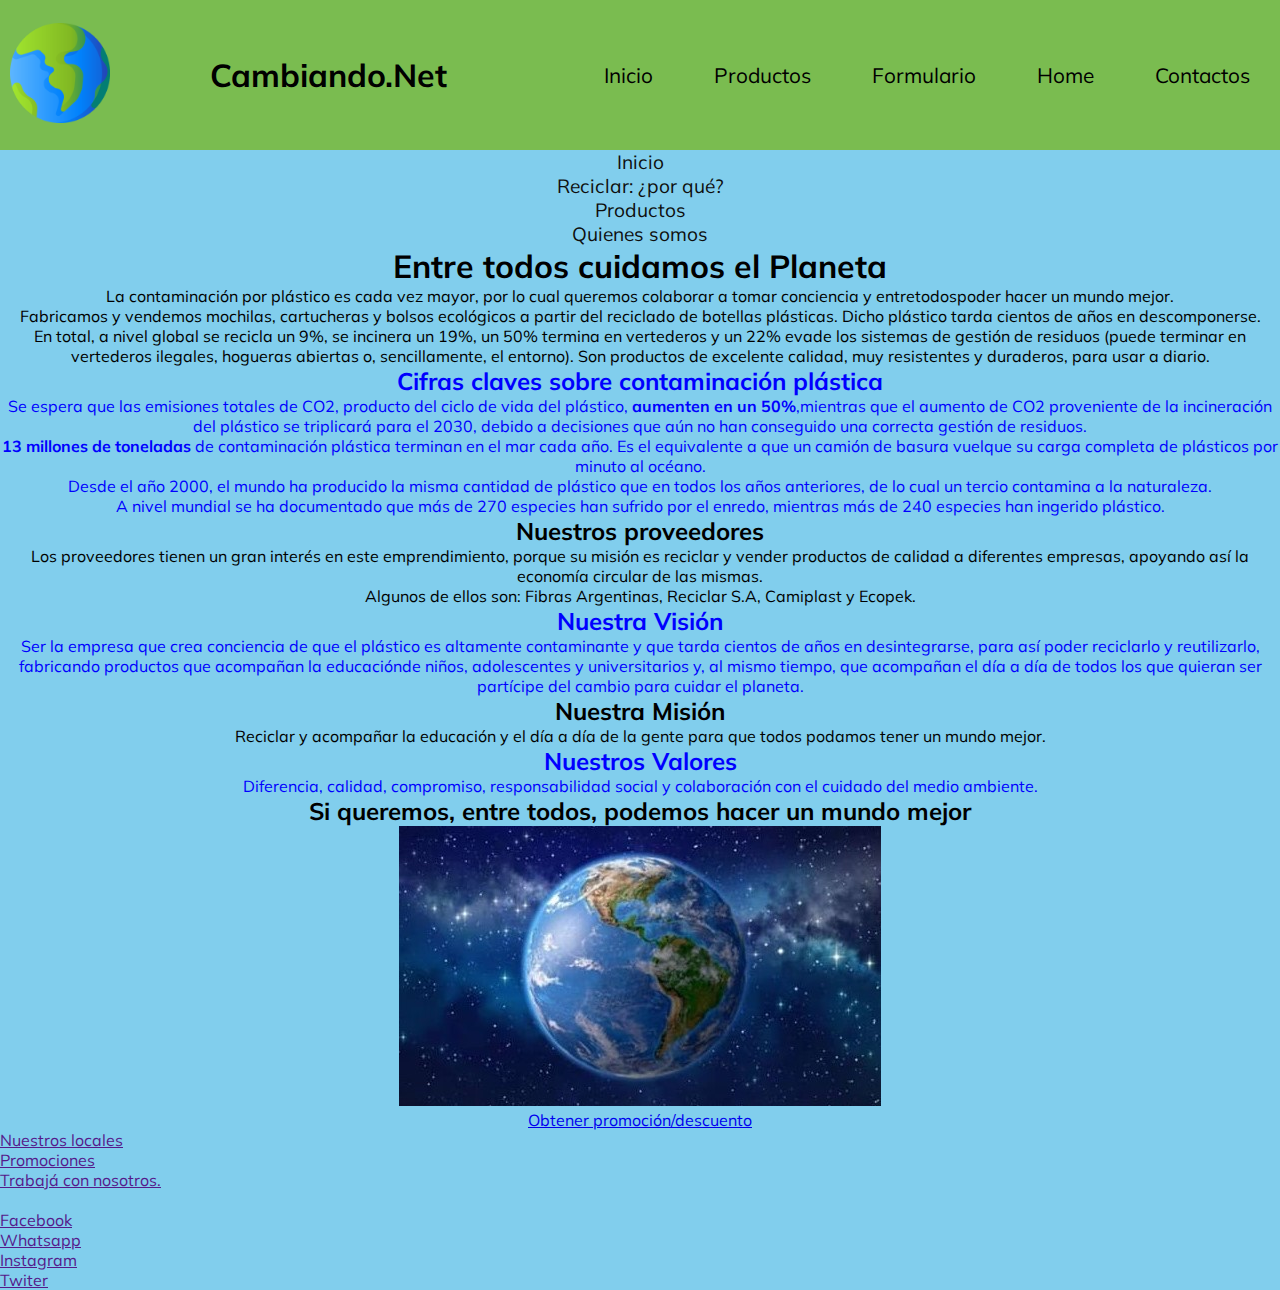
<file: index.html>
<!DOCTYPE html>
<html lang="en">
<head>
    <meta charset="UTF-8">
    <meta http-equiv="X-UA-Compatible" content="IE=edge">
    <meta name="viewport" content="width=device-width, initial-scale=1.0">
    <title>Cambiando por el Planeta</title>
    <link rel="stylesheet" href="./css/style.css">
</head>
<body>
    <header>
        <nav class="nav">
            <div class="nav-logo">
                <a href="./index.html">
                    <img src="./assets/img/planeta-tierra.png" alt="">
                </a>
                <a href="../index.html">
                    <h1>Cambiando.Net</h1>
                </a>
            </div>
            <ul>
                <li><a href="./index.html">Inicio</a></li>
                <li><a href="./pages/productos.html">Productos</a></li>
                <li><a href="./pages/formulario.html">Formulario</a></li>
                <li><a href="./pages/formulario.html">Home</a></li>
                <li><a href="./pages/contactos.html">Contactos</a></li>
            </ul>
        </nav>
    </header>
    <main>
        <div>
            <ul>
                <li><a href="">Inicio</a></li>
                <li><a href="">Reciclar: ¿por qué?</a></li>
                <li><a href="">Productos</a></li>
                <li><a href="">Quienes somos</a></li>
            </ul>
        </div>
        <section>
            <h1>Entre todos cuidamos el Planeta</h1>
            <p>La contaminación por plástico es cada vez mayor, por lo cual queremos colaborar a tomar conciencia y
                entretodospoder hacer un mundo mejor. <br>Fabricamos y vendemos mochilas, cartucheras y bolsos ecológicos a partir
                del reciclado de botellas plásticas.
                Dicho plástico tarda cientos de años en descomponerse. <br>En total, a nivel global se recicla un 9%, se
                incinera un
                19%, un 50% termina en vertederos y un 22% evade los sistemas de gestión de residuos (puede terminar en
                vertederos ilegales, hogueras abiertas o, sencillamente, el entorno).
                Son productos de excelente calidad, muy resistentes y duraderos, para usar a diario. </p>
        </section>
        <section>
            <article class="cambio-color">
                <h2>Cifras claves sobre contaminación plástica</h2>
                <ul>
                    <li>Se espera que las emisiones totales de CO2, producto del ciclo de vida del plástico, <b>aumenten
                        en un 50%</b>,mientras que el aumento de CO2 proveniente de la incineración del plástico se triplicará para el
                        2030, debido a decisiones que aún no han conseguido una correcta gestión de residuos.</li>
                    <li><b>13 millones de toneladas</b> de contaminación plástica terminan en el mar cada año. Es el
                        equivalente a que
                        un camión de basura vuelque su carga completa de plásticos por minuto al océano. </li>
                    <li>Desde el año 2000, el mundo ha producido la misma cantidad de plástico que en todos los años
                        anteriores,
                        de lo cual un tercio contamina a la naturaleza.</li>
                    <li>A nivel mundial se ha documentado que más de 270 especies han sufrido por el enredo, mientras
                        más de 240 especies han ingerido plástico. </li>
                </ul>
            </article>
            <div>
                <h2>Nuestros proveedores</h2>
                <p>Los proveedores tienen un gran interés en este emprendimiento, porque su misión es reciclar y
                    vender productos de calidad a diferentes empresas, apoyando así la economía circular de las mismas.
                    <br>
                    Algunos de ellos son: Fibras Argentinas, Reciclar S.A, Camiplast y Ecopek.</p>
            </div>
        </section>
        <section>
            <!--definimos nuestra visión, misión y nuestros valores -->
            <div class="cambio-color">
                <h2>Nuestra Visión</h2>
                <p>Ser la empresa que crea conciencia de que el plástico es altamente contaminante y que tarda cientos
                    de años en desintegrarse, para así poder reciclarlo y reutilizarlo, fabricando productos que acompañan la
                    educaciónde niños, adolescentes y universitarios y, al mismo tiempo, que acompañan el día a día de todos los
                    que quieran ser partícipe del cambio para cuidar el planeta.</p>
            </div>
            <div>
                <h2>Nuestra Misión</h2>
                <p>Reciclar y acompañar la educación y el día a día de la gente para que todos podamos tener un mundo
                    mejor.</p>
            </div>
            <div class="cambio-color">
                <h2>Nuestros Valores</h2>
                <p>Diferencia, calidad, compromiso, responsabilidad social y colaboración con el cuidado del medio
                    ambiente.</p>
            </div>
        </section>
        <section>
            <h2>Si queremos, entre todos, podemos hacer un mundo mejor</h2>
            <img src="./assets/img/planeta.jpg" alt="imagen planeta">
            <br>
            <a href="./pages/formulario.html">Obtener promoción/descuento</a>
            <br>
        </section>
    </main>
    <!--ahora ponemos el pie de página-->
    <footer>
        <ul>
            <li><a href="">Nuestros locales</a></li>
            <li><a href="">Promociones</a></li>
            <li><a href="">Trabajá con nosotros.</a></li>
        </ul>
        <br>
        <ul>
            <li><a href="">Facebook</a></li>
            <li><a href="">Whatsapp</a></li>
            <li><a href="">Instagram</a></li>
            <li><a href="">Twiter</a></li>
        </ul>
    </footer>
</body>
</html>
</file>
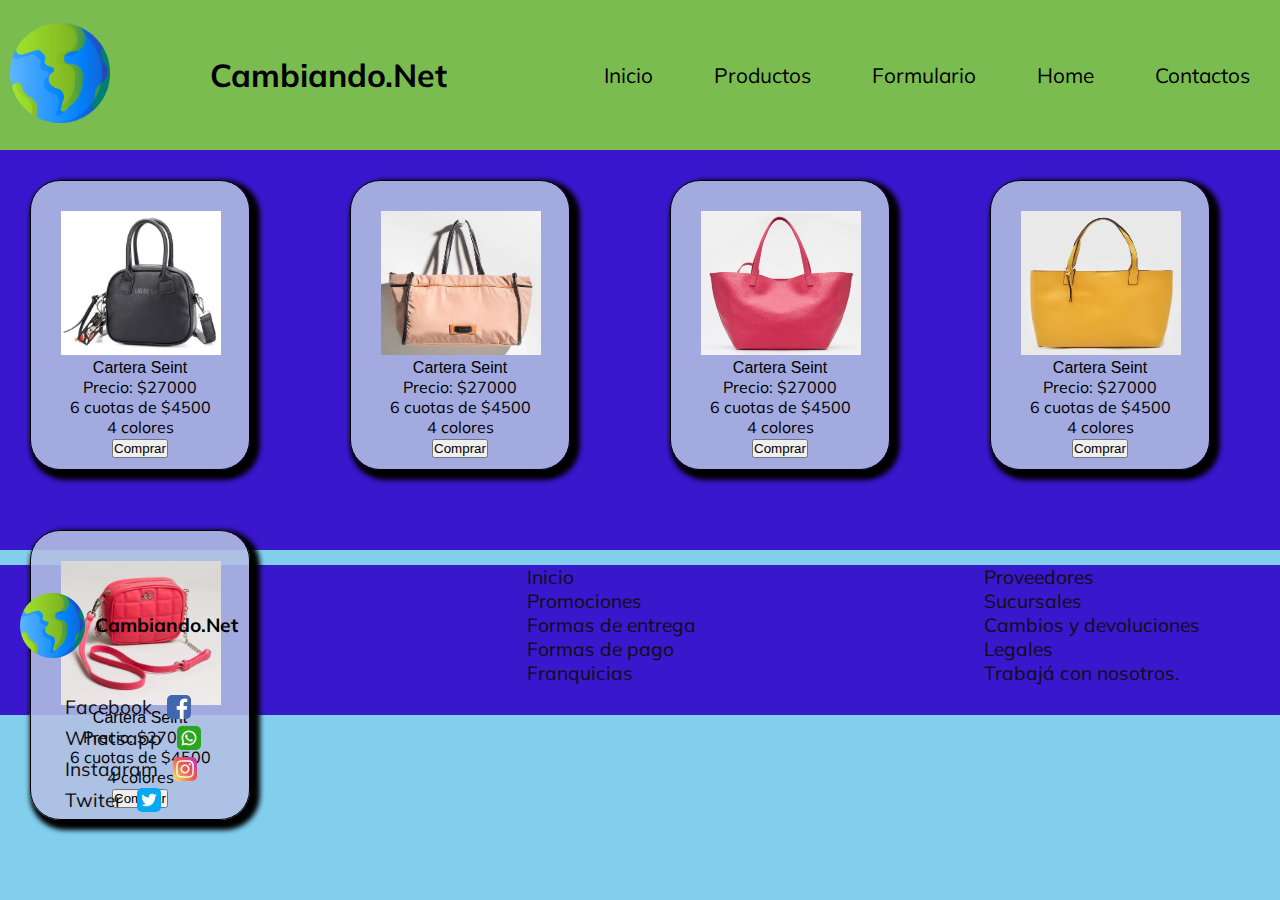
<file: pages/actividad-7.html>
<!DOCTYPE html>
<html lang="en">
<head>
    <meta charset="UTF-8">
    <meta http-equiv="X-UA-Compatible" content="IE=edge">
    <meta name="viewport" content="width=device-width, initial-scale=1.0">
    <title>Actividad 7</title>
    <link rel="stylesheet" href="../css/style.css">
</head>
<body>
    <header>
        <nav class="nav">
            <div class="nav-logo">
                <a href="../index.html">
                    <img src="../assets/img/planeta-tierra.png" alt="">
                </a>
                <a href="../index.html">
                    <h1>Cambiando.Net</h1>
                </a>
            </div>
            <ul>
                <li><a href="../index.html">Inicio</a></li>
                <li><a href="./productos.html">Productos</a></li>
                <li><a href="./formulario.html">Formulario</a></li>
                <li><a href="./home.html">Home</a></li>
                <li><a href="./contactos.html">Contactos</a></li>
            </ul>
        </nav>
    </header>
    <main>
    <section class="grid">
        <section class="productos-grid">
          <section>
            <figure class="card">
                <img src="../assets/img/bandolera-negra.jpg" alt="" class="card-image">
                 <figcaption> 
                   <ul class="card-list">
                      <li class="card-name-product">Cartera Seint</li>
                      <li>Precio: $27000</li>
                      <li>6 cuotas de $4500</li>
                      <li>4 colores</li>
                  </ul>
            <button class="card-button">Comprar</button>
            </figcaption>
          </figure>
        </section>
        <section>
              <figure class="card">
                  <img src="../assets/img/bolso-beige.jpg" alt="" class="card-image">
                   <figcaption> 
                     <ul class="card-list">
                        <li class="card-name-product">Cartera Seint</li>
                        <li>Precio: $27000</li>
                        <li>6 cuotas de $4500</li>
                        <li>4 colores</li>
                    </ul>
              <button class="card-button">Comprar</button>
              </figcaption>
            </figure>
          </section>
        <section>
              <figure class="card">
                  <img src="../assets/img/bolso-fucsia.jpg" alt="" class="card-image">
                   <figcaption> 
                     <ul class="card-list">
                        <li class="card-name-product">Cartera Seint</li>
                        <li>Precio: $27000</li>
                        <li>6 cuotas de $4500</li>
                        <li>4 colores</li>
                    </ul>
                <button class="card-button">Comprar</button>
                   </figcaption>
                </figure>
          </section>
          <section>
              <figure class="card">
                  <img src="../assets/img/cartera-amarilla.jpg" alt="" class="card-image">
                   <figcaption> 
                     <ul class="card-list">
                        <li class="card-name-product">Cartera Seint</li>
                        <li>Precio: $27000</li>
                        <li>6 cuotas de $4500</li>
                        <li>4 colores</li>
                    </ul>
                <button class="card-button">Comprar</button>
                   </figcaption>
                </figure>
          </section>
          <section>
            <figure class="card">
                <img src="../assets/img/cartera-fucsia.jpg" alt="" class="card-image">
                <figcaption> 
                    <ul class="card-list">
                       <li class="card-name-product">Cartera Seint</li>
                       <li>Precio: $27000</li>
                       <li>6 cuotas de $4500</li>
                       <li>4 colores</li>
                   </ul>
               <button class="card-button">Comprar</button>
                  </figcaption>
               </figure>
         </section>
        </section>
      </section>
    </main>     
    <footer>
        <div class="footer-grid">
            <div class="info-footer">
                <div class="imagen-footer">
                  <img class="img-footer" src="../assets/img/planeta-tierra.png" alt="">
                  <h2 class="titulo-footer"> Cambiando.Net</h2>
               </div>
               <div>
                <ul>
                    <li><a href="">Inicio</a></li>
                    <li><a href="">Promociones</a></li>
                    <li><a href="">Formas de entrega</a></li>
                    <li><a href="">Formas de pago</a></li>
                    <li><a href="">Franquicias</a></li>
                </ul>
              </div>
              <div>
                <ul>
                    <li><a href="">Proveedores</a></li>
                    <li><a href="">Sucursales</a></li>
                    <li><a href="">Cambios y devoluciones</a></li>
                    <li><a href="">Legales</a></li>
                    <li><a href="">Trabajá con nosotros.</a></li>
                </ul>
               </div>
            </div>
          <div>
            <div class="contactanos">
                <ul>
                    <li class="redes"><a href="">Facebook</a>
                        <img class="img-redes" src="../assets/img/facebook.jpg" alt=""></li>
                    <li class="redes"><a href="">Whatsapp</a>
                        <img class="img-redes" src="../assets/img/whatsapp.jpg" alt=""></li>
                    <li class="redes"><a href="">Instagram</a>
                        <img class="img-redes" src="../assets/img/instagram.jpg" alt=""></li>
                    <li class="redes"><a href="">Twiter</a>
                        <img class="img-redes" src="../assets/img/twiter.jpg" alt=""></li>
                </ul>
            </div>
        </div>
    </div>
    </footer>
</body>
</html>
</file>
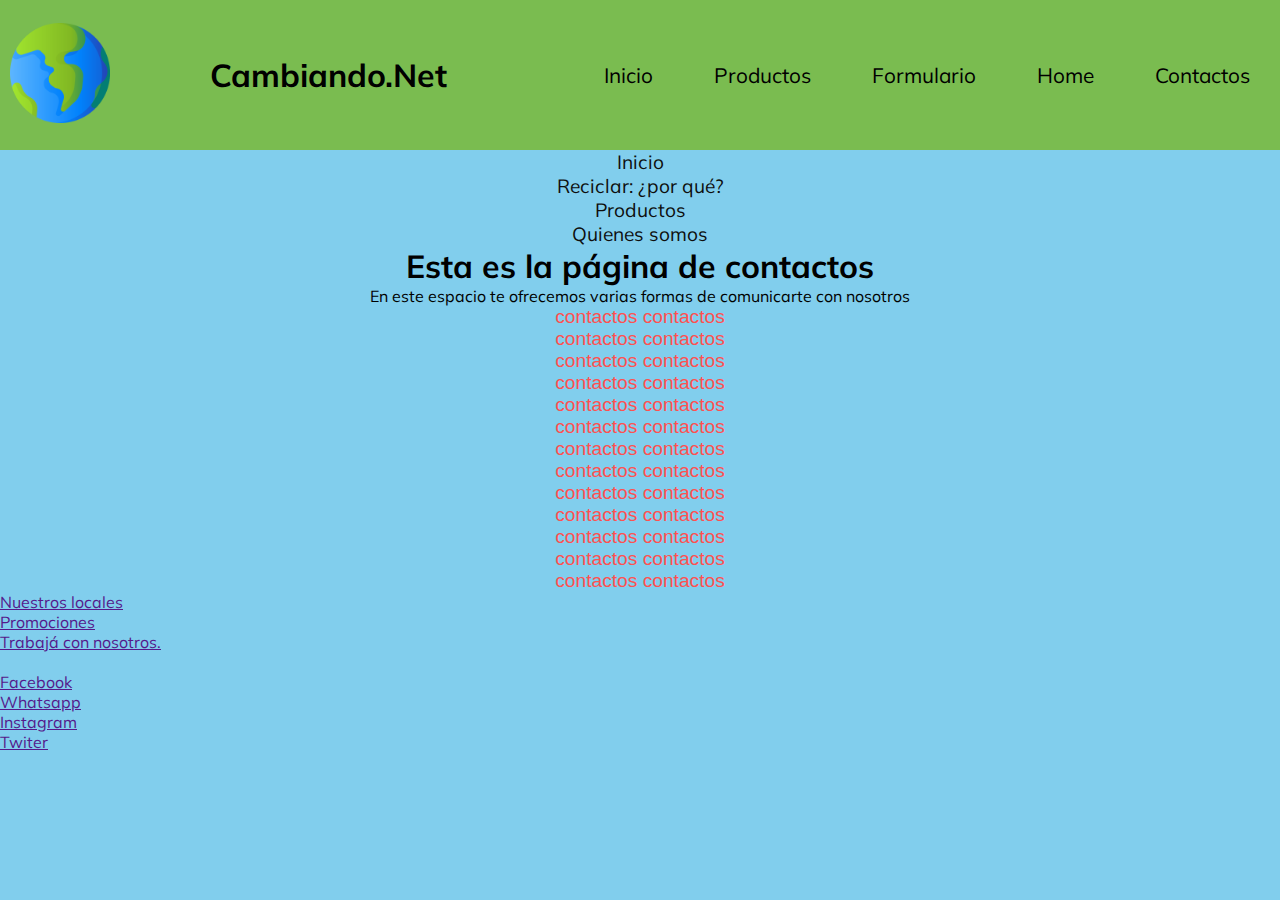
<file: pages/contactos.html>
<!DOCTYPE html>
<html lang="en">
<head>
    <meta charset="UTF-8">
    <meta http-equiv="X-UA-Compatible" content="IE=edge">
    <meta name="viewport" content="width=device-width, initial-scale=1.0">
    <title>Contactos</title>
    <link rel="stylesheet" href="../css/style.css">
</head>
<body>
    <header>
        <nav class="nav">
            <div class="nav-logo">
                <a href="../index.html">
                    <img src="../assets/img/planeta-tierra.png" alt="">
                </a>
                <a href="../index.html">
                    <h1>Cambiando.Net</h1>
                </a>
            </div>
            <ul>
                <li><a href="../index.html">Inicio</a></li>
                <li><a href="./productos.html">Productos</a></li>
                <li><a href="./formulario.html">Formulario</a></li>
                <li><a href="./home.html">Home</a></li>
                <li><a href="./contactos.html">Contactos</a></li>
            </ul>
        </nav>
    </header>
    <main>
        <div>
            <ul>
                <li><a href="">Inicio</a></li>
                <li><a href="">Reciclar: ¿por qué?</a></li>
                <li><a href="">Productos</a></li>
                <li><a href="">Quienes somos</a></li>
            </ul>
        </div>
        <h1>Esta es la página de contactos</h1>
        <p>En este espacio te ofrecemos varias formas de comunicarte con nosotros</p>
           <div class="parrafo-color">
             <p>contactos contactos</p>
             <p>contactos contactos</p>
             <p>contactos contactos</p>
             <p>contactos contactos</p>
             <p>contactos contactos</p>
             <p>contactos contactos</p>
             <p>contactos contactos</p>
             <p>contactos contactos</p>
             <p>contactos contactos</p>
             <p>contactos contactos</p>
             <p>contactos contactos</p>
             <p>contactos contactos</p>
             <p>contactos contactos</p>
            </div>
    </main>
    <footer>
        <ul>
            <li><a href="">Nuestros locales</a></li>
            <li><a href="">Promociones</a></li>
            <li><a href="">Trabajá con nosotros.</a></li>
        </ul>
        <br>
        <ul>
            <li><a href="">Facebook</a></li>
            <li><a href="">Whatsapp</a></li>
            <li><a href="">Instagram</a></li>
            <li><a href="">Twiter</a></li>
        </ul>
    </footer>
  </body>
</html>
</file>
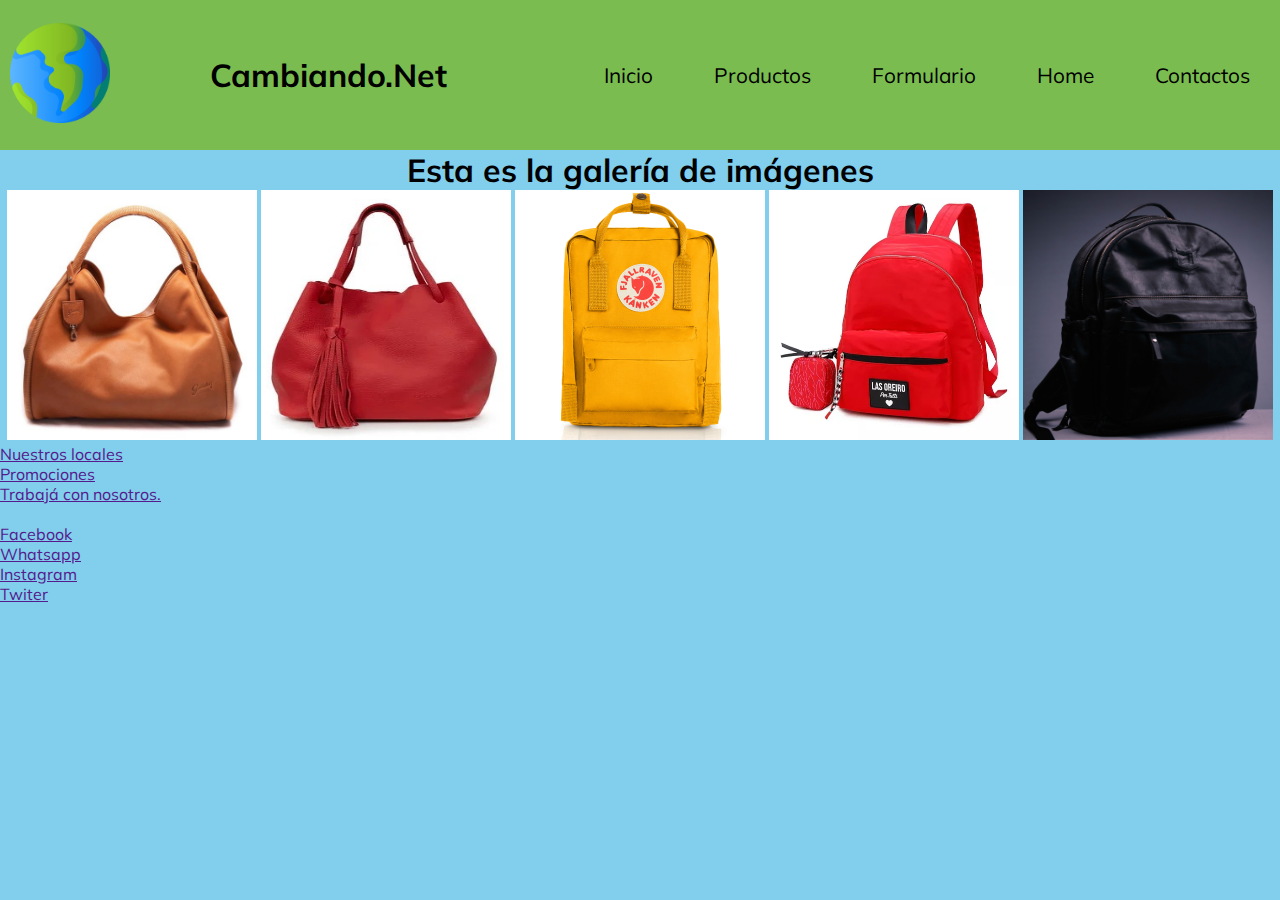
<file: pages/galería.html>
<!DOCTYPE html>
<html lang="en">
<head>
    <meta charset="UTF-8">
    <meta http-equiv="X-UA-Compatible" content="IE=edge">
    <meta name="viewport" content="width=device-width, initial-scale=1.0">
    <title>Galería</title>
    <link rel="stylesheet" href="../css/style.css">
</head>
<body>
  <header>
    <nav class="nav">
        <div class="nav-logo">
            <a href="../index.html">
                <img src="../assets/img/planeta-tierra.png" alt="">
            </a>
            <a href="../index.html">
                <h1>Cambiando.Net</h1>
            </a>
        </div>
        <ul>
            <li><a href="../index.html">Inicio</a></li>
            <li><a href="./productos.html">Productos</a></li>
            <li><a href="./formulario.html">Formulario</a></li>
            <li><a href="./home.html">Home</a></li>
            <li><a href="./contactos.html">Contactos</a></li>
        </ul>
    </nav>
    </header>
  <main>
    <h1>Esta es la galería de imágenes</h1>
    <img src="../assets/img/cartera-camel.jpg" width="250px" height="250px">
    <img src="../assets/img/cartera-roja.jpg" alt="" width="250" height="250">
    <img src="../assets/img/mochi-mostaza.jpg" alt="" width="250px" height="250px">
    <img src="../assets/img/mochi-roja.jpg" alt="" width="250" height="250">
    <img src="../assets/img/mochi-negra.jpg" alt="" width="250" height="250">
    </main>
  <footer>
    <ul>
        <li><a href="">Nuestros locales</a></li>
        <li><a href="">Promociones</a></li>
        <li><a href="">Trabajá con nosotros.</a></li>
    </ul>
    <br>
    <ul>
        <li><a href="">Facebook</a></li>
        <li><a href="">Whatsapp</a></li>
        <li><a href="">Instagram</a></li>
        <li><a href="">Twiter</a></li>
    </ul>
  </footer>
 </body>
</html>
</file>
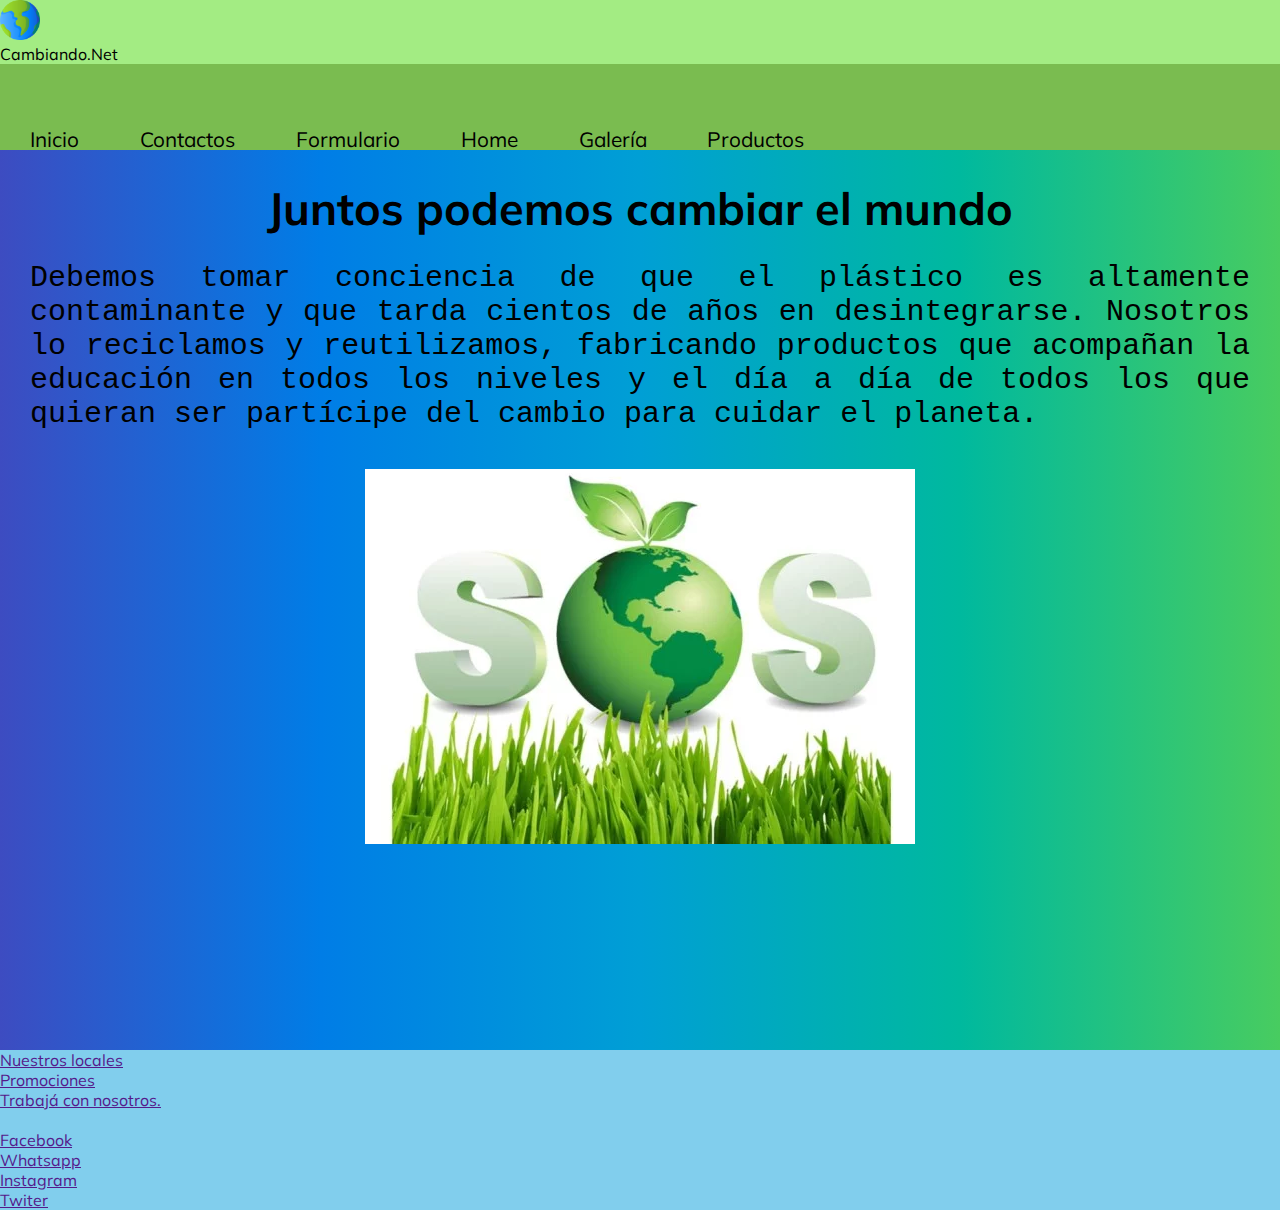
<file: pages/home.html>
<!DOCTYPE html>
<html lang="en">
<head>
    <meta charset="UTF-8">
    <meta http-equiv="X-UA-Compatible" content="IE=edge">
    <meta name="viewport" content="width=device-width, initial-scale=1.0">
    <title>Home</title>
    <link rel="stylesheet" href="../css/style.css">
</head>
<body> 
    <header>
        <div>
           <img src="../assets/img/planeta-tierra.png" alt="" width="40" height="40">
           <p>Cambiando.Net</p>  
        </div>
      <nav class="navbar">
            <ul>
                <li><a href="../index.html">Inicio</a></li>
                <li><a href="./contactos.html">Contactos</a></li>
                <li><a href="./formulario.html">Formulario</a></li>
                <li><a href="./home.html">Home</a></li>
                <li><a href="./galería.html">Galería</a></li>
                <li><a href="./productos.html">Productos</a></li>
            </ul>
        </nav>
    </header>
    <main>
        <section class="section-principal">
            <h2 class="cambio-fuente">Juntos podemos cambiar el mundo</h2>
            <p class="cambio-parrafo-home"> Debemos tomar conciencia de que el plástico es altamente contaminante y que tarda
                cientos de años en desintegrarse. Nosotros lo reciclamos y reutilizamos, fabricando productos que
                acompañan la educación en todos los niveles y el día a día de todos los que quieran ser partícipe del cambio para cuidar el planeta.</p>
            <div>
                <br>
                <img src="../assets/img/sos.png" alt="">
            </div>
        </section>
    </main>
    <footer>
        <ul>
            <li><a href="">Nuestros locales</a></li>
            <li><a href="">Promociones</a></li>
            <li><a href="">Trabajá con nosotros.</a></li>
        </ul>
        <br>
        <ul>
            <li><a href="">Facebook</a></li>
            <li><a href="">Whatsapp</a></li>
            <li><a href="">Instagram</a></li>
            <li><a href="">Twiter</a></li>
        </ul>
    </footer>
</body>
</html>
</file>
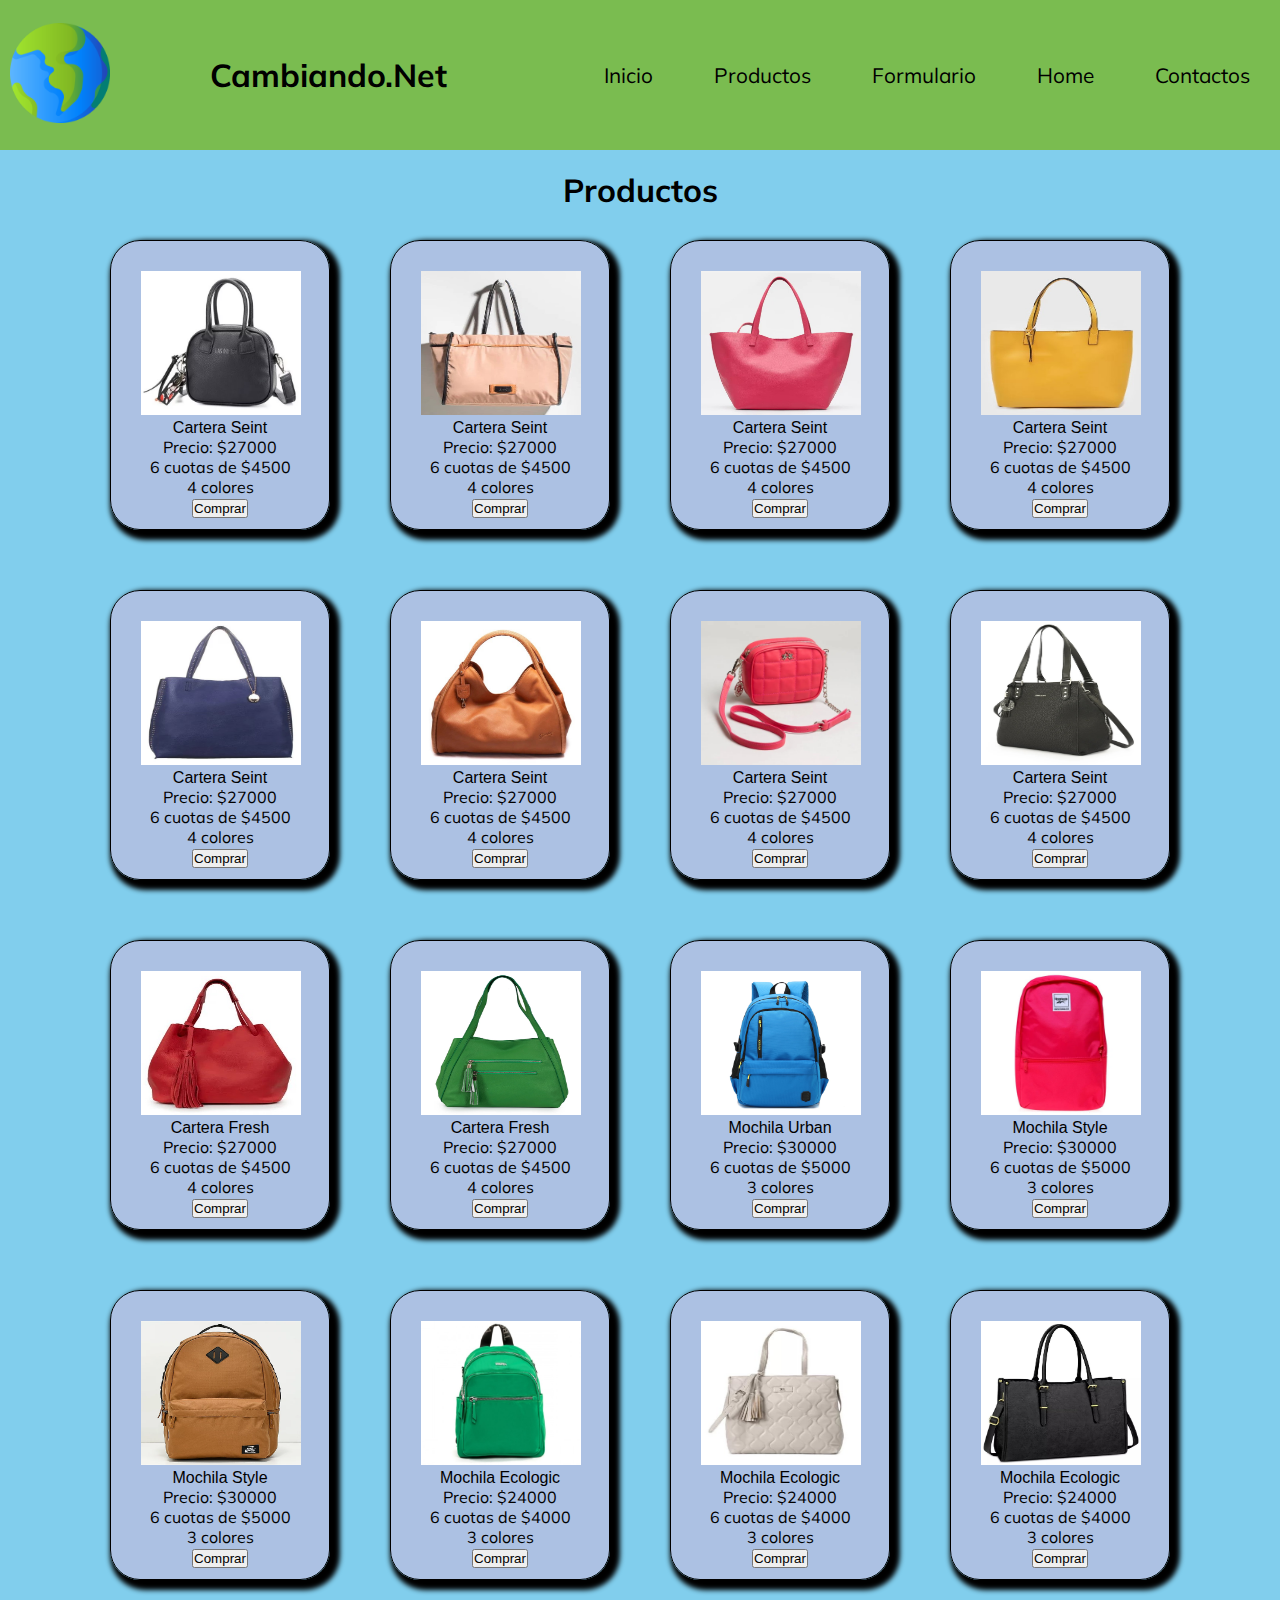
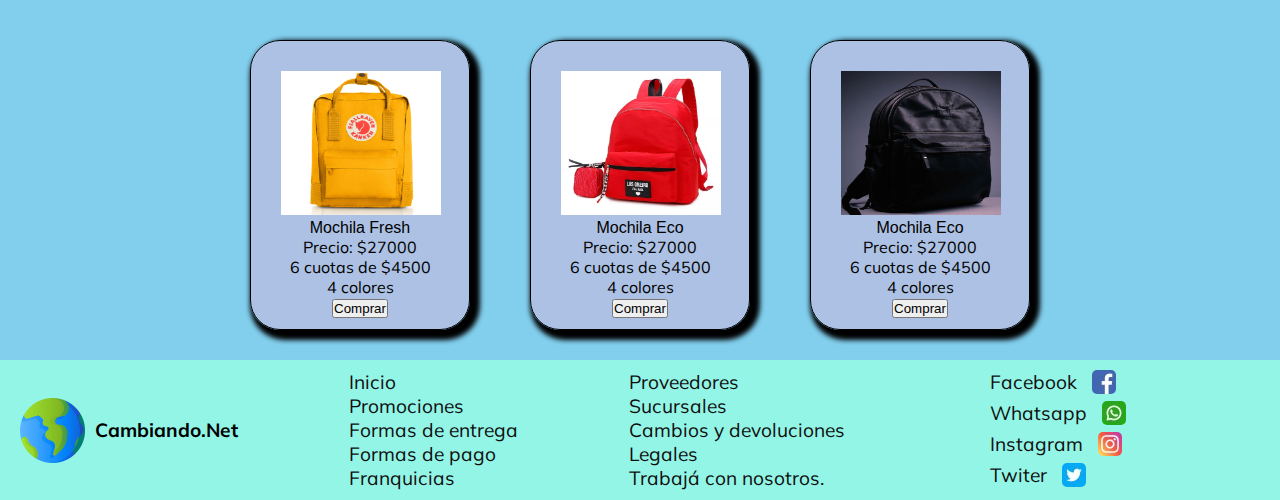
<file: pages/productos.html>
<!DOCTYPE html>
<html lang="en">
<head>
    <meta charset="UTF-8">
    <meta http-equiv="X-UA-Compatible" content="IE=edge">
    <meta name="viewport" content="width=device-width, initial-scale=1.0">
    <title>Productos</title>
    <link rel="stylesheet" href="../css/style.css">
</head>
<body>
    <header>
        <nav class="nav">
            <div class="nav-logo">
                <a href="../index.html">
                    <img src="../assets/img/planeta-tierra.png" alt="">
                </a>
                <a href="../index.html">
                    <h1>Cambiando.Net</h1>
                </a>
            </div>
            <ul>
                <li><a href="../index.html">Inicio</a></li>
                <li><a href="./productos.html">Productos</a></li>
                <li><a href="./formulario.html">Formulario</a></li>
                <li><a href="./home.html">Home</a></li>
                <li><a href="./contactos.html">Contactos</a></li>
            </ul>
        </nav>
    </header>
    <main class="grid">
        <h1 class="titulo-productos">Productos</h1>
        <section class="productos">
          <section>
            <figure class="card">
                <img src="../assets/img/bandolera-negra.jpg" alt="" class="card-image">
                 <figcaption> 
                   <ul class="card-list">
                      <li class="card-name-product">Cartera Seint</li>
                      <li>Precio: $27000</li>
                      <li>6 cuotas de $4500</li>
                      <li>4 colores</li>
                  </ul>
            <button class="card-button">Comprar</button>
            </figcaption>
          </figure>
        </section>
            <section>
              <figure class="card">
                  <img src="../assets/img/bolso-beige.jpg" alt="" class="card-image">
                   <figcaption> 
                     <ul class="card-list">
                        <li class="card-name-product">Cartera Seint</li>
                        <li>Precio: $27000</li>
                        <li>6 cuotas de $4500</li>
                        <li>4 colores</li>
                    </ul>
              <button class="card-button">Comprar</button>
              </figcaption>
            </figure>
          </section>
        <section>
              <figure class="card">
                  <img src="../assets/img/bolso-fucsia.jpg" alt="" class="card-image">
                   <figcaption> 
                     <ul class="card-list">
                        <li class="card-name-product">Cartera Seint</li>
                        <li>Precio: $27000</li>
                        <li>6 cuotas de $4500</li>
                        <li>4 colores</li>
                    </ul>
                <button class="card-button">Comprar</button>
                   </figcaption>
                </figure>
          </section>
          <section>
              <figure class="card">
                  <img src="../assets/img/cartera-amarilla.jpg" alt="" class="card-image">
                   <figcaption> 
                     <ul class="card-list">
                        <li class="card-name-product">Cartera Seint</li>
                        <li>Precio: $27000</li>
                        <li>6 cuotas de $4500</li>
                        <li>4 colores</li>
                    </ul>
                <button class="card-button">Comprar</button>
                   </figcaption>
                </figure>
          </section>
          <section>
            <figure class="card">
                <img src="../assets/img/cartera-azul.jpg" alt="" class="card-image">
                 <figcaption> 
                   <ul class="card-list">
                      <li class="card-name-product">Cartera Seint</li>
                      <li>Precio: $27000</li>
                      <li>6 cuotas de $4500</li>
                      <li>4 colores</li>
                  </ul>
              <button class="card-button">Comprar</button>
                 </figcaption>
              </figure>
        </section>
          <section>
            <figure class="card">
                <img src="../assets/img/cartera-camel.jpg" alt="" class="card-image">
                 <figcaption> 
                   <ul class="card-list">
                      <li class="card-name-product">Cartera Seint</li>
                      <li>Precio: $27000</li>
                      <li>6 cuotas de $4500</li>
                      <li>4 colores</li>
                  </ul>
              <button class="card-button">Comprar</button>
                 </figcaption>
              </figure>
        </section>
          <section>
            <figure class="card">
                <img src="../assets/img/cartera-fucsia.jpg" alt="" class="card-image">
                 <figcaption> 
                   <ul class="card-list">
                      <li class="card-name-product">Cartera Seint</li>
                      <li>Precio: $27000</li>
                      <li>6 cuotas de $4500</li>
                      <li>4 colores</li>
                  </ul>
              <button class="card-button">Comprar</button>
                 </figcaption>
              </figure>
        </section>
        <section>
            <figure class="card">
                <img src="../assets/img/cartera-negra.jpg" alt="" class="card-image">
                 <figcaption> 
                   <ul class="card-list">
                      <li class="card-name-product">Cartera Seint</li>
                      <li>Precio: $27000</li>
                      <li>6 cuotas de $4500</li>
                      <li>4 colores</li>
                  </ul>
              <button class="card-button">Comprar</button>
                 </figcaption>
              </figure>
        </section>
        <section>
            <figure class="card">
                <img src="../assets/img/cartera-roja.jpg" alt="" class="card-image">
                 <figcaption> 
                   <ul class="card-list">
                      <li class="card-name-product">Cartera Fresh</li>
                      <li>Precio: $27000</li>
                      <li>6 cuotas de $4500</li>
                      <li>4 colores</li>
                  </ul>
              <button class="card-button">Comprar</button>
                 </figcaption>
              </figure>
        </section>
        <section>
            <figure class="card">
                <img src="../assets/img/cartera-verde.jpg" alt="" class="card-image">
                 <figcaption> 
                   <ul class="card-list">
                      <li class="card-name-product">Cartera Fresh</li>
                      <li>Precio: $27000</li>
                      <li>6 cuotas de $4500</li>
                      <li>4 colores</li>
                  </ul>
              <button class="card-button">Comprar</button>
                 </figcaption>
              </figure>
        </section>
        <section>
            <figure class="card">
                <img src="../assets/img/mochi-azul.jpg" class="card-image">
                 <figcaption> 
                   <ul class="card-list">
                      <li class="card-name-product">Mochila Urban</li>
                      <li>Precio: $30000</li>
                      <li>6 cuotas de $5000</li>
                      <li>3 colores</li>
                  </ul>
              <button class="card-button">Comprar</button>
                 </figcaption>
              </figure>
        </section>
        <section>
            <figure class="card">
                <img src="../assets/img/mochi-fucsia.jpg" class="card-image">
                 <figcaption> 
                   <ul class="card-list">
                      <li class="card-name-product">Mochila Style</li>
                      <li>Precio: $30000</li>
                      <li>6 cuotas de $5000</li>
                      <li>3 colores</li>
                  </ul>
              <button class="card-button">Comprar</button>
                 </figcaption>
              </figure>
        </section>
        <section>
            <figure class="card">
                <img src="../assets/img/mochi-marrón.jpg" class="card-image">
                 <figcaption> 
                   <ul class="card-list">
                      <li class="card-name-product">Mochila Style</li>
                      <li>Precio: $30000</li>
                      <li>6 cuotas de $5000</li>
                      <li>3 colores</li>
                  </ul>
              <button class="card-button">Comprar</button>
                 </figcaption>
              </figure>
        </section>
        <section>
            <figure class="card">
                <img src="../assets/img/mochi-verde.jpg" class="card-image">
                 <figcaption> 
                   <ul class="card-list">
                      <li class="card-name-product">Mochila Ecologic</li>
                      <li>Precio: $24000</li>
                      <li>6 cuotas de $4000</li>
                      <li>3 colores</li>
                  </ul>
              <button class="card-button">Comprar</button>
                 </figcaption>
              </figure>
        </section>
        <section>
            <figure class="card">
                <img src="../assets/img/cartera-blanca.jpg" class="card-image">
                 <figcaption> 
                   <ul class="card-list">
                      <li class="card-name-product">Mochila Ecologic</li>
                      <li>Precio: $24000</li>
                      <li>6 cuotas de $4000</li>
                      <li>3 colores</li>
                  </ul>
              <button class="card-button">Comprar</button>
                 </figcaption>
              </figure>
        </section>
        <section>
            <figure class="card">
                <img src="../assets/img/cartera-grande negra.jpg" class="card-image">
                 <figcaption> 
                   <ul class="card-list">
                      <li class="card-name-product">Mochila Ecologic</li>
                      <li>Precio: $24000</li>
                      <li>6 cuotas de $4000</li>
                      <li>3 colores</li>
                  </ul>
              <button class="card-button">Comprar</button>
                 </figcaption>
              </figure>
        </section>
        <section>
            <figure class="card">
                <img src="../assets/img/mochi-mostaza.jpg" alt="" class="card-image">
                 <figcaption> 
                   <ul class="card-list">
                      <li class="card-name-product">Mochila Fresh</li>
                      <li>Precio: $27000</li>
                      <li>6 cuotas de $4500</li>
                      <li>4 colores</li>
                  </ul>
              <button class="card-button">Comprar</button>
                 </figcaption>
              </figure>
        </section>
        <section>
            <figure class="card">
                <img src="../assets/img/mochi-roja.jpg" alt="" class="card-image">
                 <figcaption> 
                   <ul class="card-list">
                      <li class="card-name-product">Mochila Eco</li>
                      <li>Precio: $27000</li>
                      <li>6 cuotas de $4500</li>
                      <li>4 colores</li>
                  </ul>
              <button class="card-button">Comprar</button>
                 </figcaption>
              </figure>
        </section>
        <section>
            <figure class="card">
                <img src="../assets/img/mochi-negra.jpg" alt="" class="card-image">
                 <figcaption> 
                   <ul class="card-list">
                      <li class="card-name-product">Mochila Eco</li>
                      <li>Precio: $27000</li>
                      <li>6 cuotas de $4500</li>
                      <li>4 colores</li>
                  </ul>
              <button class="card-button">Comprar</button>
                 </figcaption>
              </figure>
        </section>
    </section>
      </main>
    <footer>
        <section class="footer">
            <section class="info-footer">
                <div class="imagen-footer">
                  <img class="img-footer" src="../assets/img/planeta-tierra.png" alt="">
                  <h2 class="titulo-footer"> Cambiando.Net</h2>
               </div>
               <div>
                <ul>
                    <li><a href="">Inicio</a></li>
                    <li><a href="">Promociones</a></li>
                    <li><a href="">Formas de entrega</a></li>
                    <li><a href="">Formas de pago</a></li>
                    <li><a href="">Franquicias</a></li>
                </ul>
              </div>
                <div>
                <ul>
                    <li><a href="">Proveedores</a></li>
                    <li><a href="">Sucursales</a></li>
                    <li><a href="">Cambios y devoluciones</a></li>
                    <li><a href="">Legales</a></li>
                    <li><a href="">Trabajá con nosotros.</a></li>
                </ul>
               </div>
          </section>
          <section>
            <div class="contactanos">
                <ul>
                    <li class="redes"><a href="">Facebook</a>
                        <img class="img-redes" src="../assets/img/facebook.jpg" alt=""></li>
                    <li class="redes"><a href="">Whatsapp</a>
                        <img class="img-redes" src="../assets/img/whatsapp.jpg" alt=""></li>
                    <li class="redes"><a href="">Instagram</a>
                        <img class="img-redes" src="../assets/img/instagram.jpg" alt=""></li>
                    <li class="redes"><a href="">Twiter</a>
                        <img class="img-redes" src="../assets/img/twiter.jpg" alt=""></li>
                </ul>
            </div>
          </section>
        </section>
    </footer>
 </body>
</html>
</file>
<file: css/style.css>
@import url('https://fonts.googleapis.com/css2?family=Mulish:wght@300&display=swap');
*{
    margin: 0%;
    padding: 0;
    box-sizing: border-box;
}
/* font-family: 'Mulish', sans-serif; */
/* font-family: 'Delicious Handrawn', cursive; */

/*elegí dos fuentes para utilizar, una para los h1 y la otra para el resto del proyecto*/

body{
    font-family: 'Mulish', sans-serif;
    background-color: rgb(129, 206, 237);
} 

/*alíneo el header al centro y coloco color de fondo*/
header{
    background-color: rgb(163, 236, 131);
    height: 150px; 
}

/* alíneo al centro*/
main{
    text-align: center;
    }

/*cambio la fuente y tamaño de los h1*/
h1{
    font-family: 'Mulish', sans-serif;
    font-size: xx-large;
}
/*cambio color a algunos elementos*/
.cambio-color{
        color: blue;
    }
/*coloco el formulario a la izquierda*/
.formulario{
    margin-left: 10px;
    text-align: left;
    padding-bottom: 20px;
}
/*cambio fuente,color y tamaño*/
.parrafo-color{
    color: rgb(255, 80, 80);
    font-family: 'Franklin Gothic Medium', 'Arial Narrow', Arial, sans-serif;
    font-size: larger;
}
/*pongp la class para el home */
.section-principal{
    font-size: 30px;
    width: 100%;
    height: 100vh;
    background-image: linear-gradient(to right, #3d4cc1, #007de6, #009fd5, #00b99e, #48cc60);
    background-repeat: no-repeat;
    background-position-x: center;
    padding: 30px 30px 20px 30px;
}
/*cambiamos fuente del título*/
.cambio-fuente{
    font-family: 'Mulish', sans-serif;
    padding-bottom: 25px;
}
/* cambiamos fuente del texto */
.cambio-parrafo-home{
    font-family: 'Chivo Mono', monospace;
    text-align: justify;
}

.titulo-productos{
    text-align: center;
    margin-top: 20px;
}
.productos{
    display: flex;
    flex-wrap: wrap;
    width: 100%;
    justify-content: center;
}
.card{
    width: 220px;
    height: 290px;
    border: 1px solid black;
    border-radius: 30px;
    margin: 30px;
    padding: 30px;
    background-color: rgba(178, 191, 225, 0.879);
    box-shadow: 5px 5px 5px 5px;
}
.card-image{
    width: 10rem;
    height: 9rem; 
}
.card-image-1{
    width: 9.8rem;
    height: 8rem;
    margin-right: 10px;
}
.card-list{
    list-style: none;
}
.card-name-product{
    font-family:'Franklin Gothic Medium', 'Arial Narrow', Arial, sans-serif;
}
.card-image-actividad{
    width: 90px;
    height: 90px;
}
.card-texto{
    margin-top: 10px;
    background-color: white;
}



nav{
    display: flex;
    background-color: #4a841577;
    justify-content: space-between;
    height: 150px;
    align-items: center;
}
.nav-logo{
    display: flex;
    align-items: center;
    margin-left: 10px;
}
nav img{
    width: 100px;
    height: 100px;
    margin-right: 100px;
}
nav div a{
    text-decoration: none;
}
nav div a h1{
    font-size: 2rem;
    color: black;
}
nav ul{
    display: flex;
    list-style: none;
    justify-content: center;
}
nav ul li{
    margin: 0 1.9rem;
    font-size: 1.3rem;
}
nav ul li a{ 
    text-decoration: none;
    color: black;
}


.main-act-6{
    display: flex ;
    background-color: #0E0E0E;
    justify-content: center;
    align-items:  center; 
}
.contenedor-1{
    display:flex;
    width: 75%;
    height: 650px;
    background-color: #A64253;
    justify-content: center;
    align-items: center;
    margin-top: 40px;
    margin-bottom: 40px;
}
.box-1{
    width: 900px;
    height: 400px;
    background-color: #FAFAFA;
    border-radius: 30px;
    margin-top: 90px;
    margin-bottom: 100px;
}
.img-act-6{
    width: 100%;
    height: 60%;
    margin-bottom: 50px;
} 
.contenido{
    display: flex;
    width:  100%;
    height: 40%;
    background-color: #080705;
    justify-content: end;
    align-items: end;
    border-radius: 30px;
}
.parrafo{
    display: flex;
    width: 70%;
    height: 100%;
    background-color: #080705;
    justify-content: center;
    align-items: center;
    border-radius: 0px 0px 0px 30px;
}
.day{
    display: flex;
    width: 30%;
    height: 100%;
    background-color: #70C1B3;
    justify-content: center;
    align-items: center;
    font-size: 3.2rem;
    font-family: 'Poiret One', cursive;
    font-weight:bold;
    color: #EFEFEF;
    border-radius: 0px 0px 30px 0px;
}
.grados{
    font-size: 6rem;
    font-family: 'Poiret One', cursive;
    font-weight: lighter;
    color: #EFEFEF;
    margin-right: 2rem;
    padding-right: 1.5rem;
}
.cloud{
    font-size: 3.5rem;
    font-family: 'Poiret One', cursive;
    font-weight: lighter;
    color: #EFEFEF;
    margin-right: 7rem;
}
.new{
    font-size: 1.5rem;
}


/* acá arranca el footer */

.footer{
    display: grid;
    grid-template-columns: repeat(8, 1fr);
    width: 100%;
    padding-top: 10px;
    background-color: #92f5e6;
}
.info-footer{
    display: flex;
    justify-content: space-between;
    flex-wrap: wrap;
    align-items: center;
    margin-right: 80px;
    padding-bottom: 10px;
    grid-column-start: 1;
    grid-column-end: 7;
}
.imagen-footer{
    display: flex;
    align-items: center;
    padding-left: 20px;
}
.img-footer{
    width: 65px;
    height: 65px;
    margin-right: 10px;
}
.titulo-footer{
    font-size: 1.2rem;
    color: black;
}
.contactanos{
    display: flex;
    flex-direction: column;
    grid-column-start: 7;
    grid-column-end: 9;
    align-items: start;
    margin-left: 50px;
}
div a{
    text-decoration: none;
    color: #0E0E0E;
    font-size: 1.2rem;
}
ul li{
    list-style: none;
    align-items: center;
}
.redes{
    display: flex;
    column-gap: 15px;
    margin-bottom: 7px;
    margin-left: 15px;
}
.img-redes{
    border-radius: 5px;
}

/* Entrega N°7 
Tarea 1: cards con grid y media querys*/

.productos-grid{
    display: grid;
    grid-template-columns: repeat(5, 1fr);
    width: 100%;
    height: 400px;
    margin-bottom: 15px;
    background-color: #ef3271;
    align-items: center;
}
@media(max-width: 1440px){
    .productos-grid{
        grid-template-columns: repeat(4,1fr);
        background-color: #3917cc;
    }
}
@media(max-width: 1024px){
    .productos-grid{
        grid-template-columns: repeat(3,1fr);
        background-color: #cff758;
    }
} 
@media(max-width: 768px){
    .productos-grid{
        grid-template-columns: repeat(2,1fr);
        background-color: #3cf282;
    }
} 
@media(max-width: 480px){
    .productos-grid{
        grid-template-columns: repeat(1,1fr);
        background-color: #ae92f5;
    }
} 

/* Tarea 2: galería con flex-wrap*/
.productos{
    display: flex;
    flex-wrap: wrap;
    width: 100%;
    justify-content: center;
}

/* Tarea 3: footer responsivo */

.footer-grid{
    display: grid;
    grid-template-columns: repeat(8, 1fr);
    /* grid-template-rows: repeat(1,1fr); */
    width:100%;
    height:150px;
    align-items: center;
    justify-content: space-between;
    background-color: #3af563;
}

@media(max-width: 1440px){
    .footer-grid{
        grid-template-columns: repeat(6,1fr);
        background-color: #3917cc;
    }
}
@media(max-width: 1024px){
    .footer-grid{
        grid-template-columns: repeat(4,1fr);
        background-color: #cff758;
    }
} 
@media(max-width: 768px){
    .footer-grid{
        grid-template-columns: repeat(2,1fr);
        background-color: #3cf282;
    }
} 
@media(max-width: 480px){
    .footer-grid{
        grid-template-columns: repeat(1,1fr);
        background-color: #ae92f5;
    }
}
</file>
